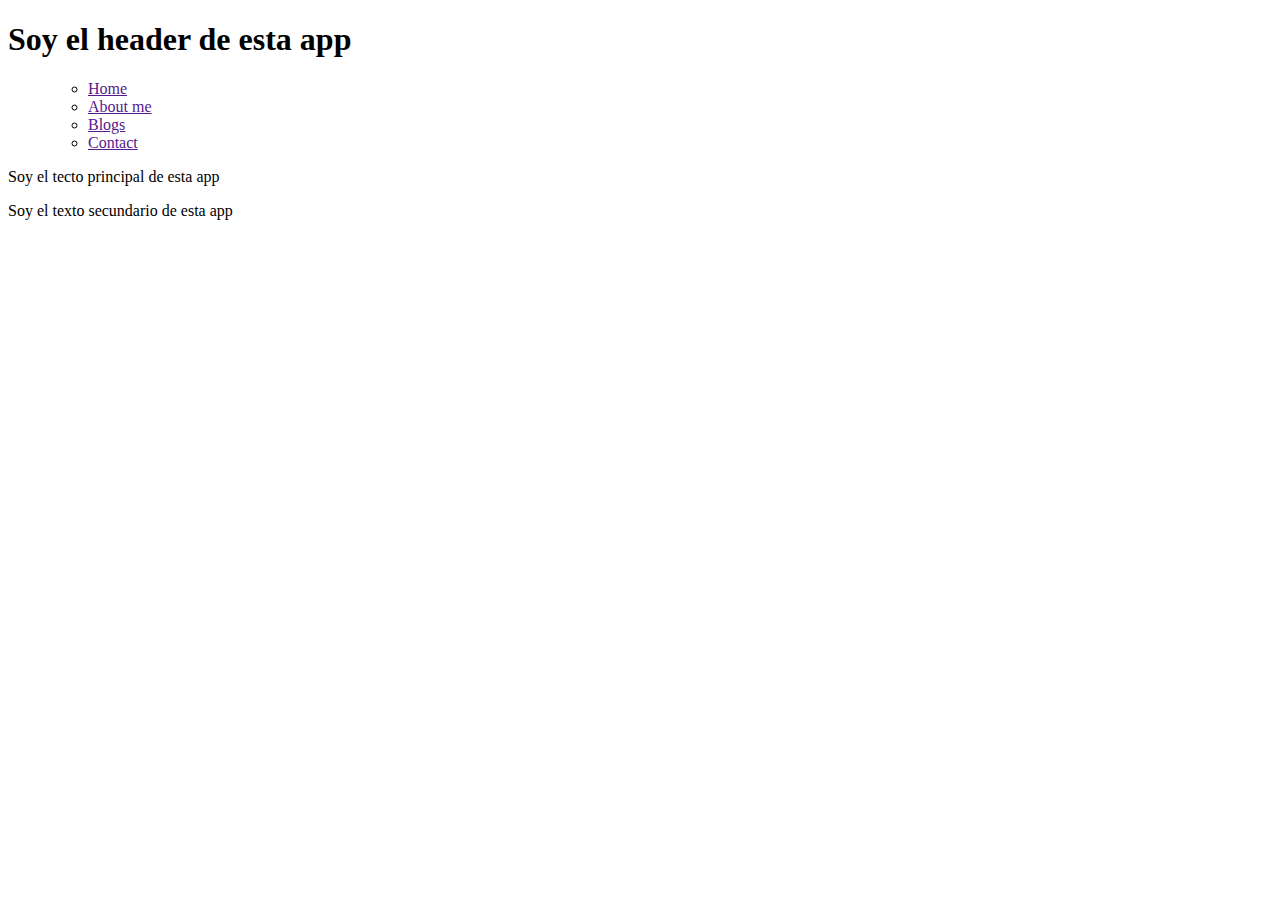
<file: DOM/index.html>
<!DOCTYPE html>
<html lang="en">
  <head>
    <meta charset="UTF-8" />
    <meta name="viewport" content="width=device-width, initial-scale=1.0" />
    <title>Document</title>
  </head>
  <body>

    <header>
      <h1 id="app-title">Soy el header de esta app</h1>
      <menu>
        <ul id="parent">
          <li><a href="">Home</a></li>
          <li class="menu-items"><a href="">About me</a></li>
          <li class="menu-items"><a href="">Blogs</a></li>
          <li class="menu-items"><a href="">Contact</a></li>
        </ul>
      </menu>
    </header>

    <main>
      <section>
        <p>Soy el tecto principal de esta app</p>
      </section>

      <section>
       <p> Soy el texto secundario de esta app </p>
    </section>
    </main>
  </body>
</html>
</file>
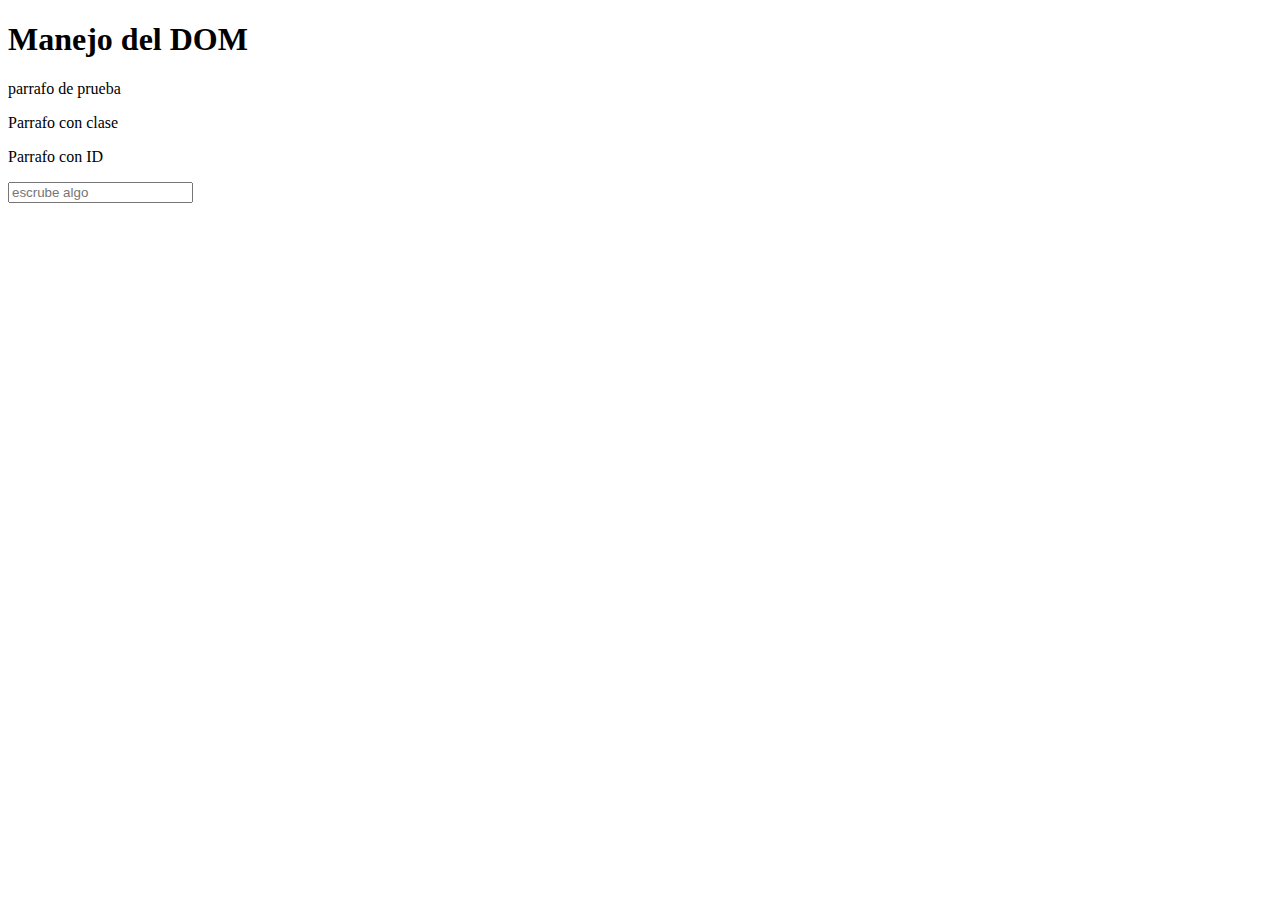
<file: JavaScript/index.html>
<!DOCTYPE html>
<html lang="en">
<head>
    <meta charset="UTF-8">
    <meta http-equiv="X-UA-Compatible" content="IE=edge">
    <meta name="viewport" content="width=device-width, initial-scale=1.0">
    <title>JavaScript</title>
</head>
<body>
    
    <h1>Manejo del DOM</h1>
    <p>parrafo de prueba</p>
    <p class="parrafo"> Parrafo con clase </p>
    <p id="parrafito">Parrafo con ID </p>
    <input type="text" placeholder="escrube algo">

    <script src="script.js"></script>
</body>
</html>
</file>
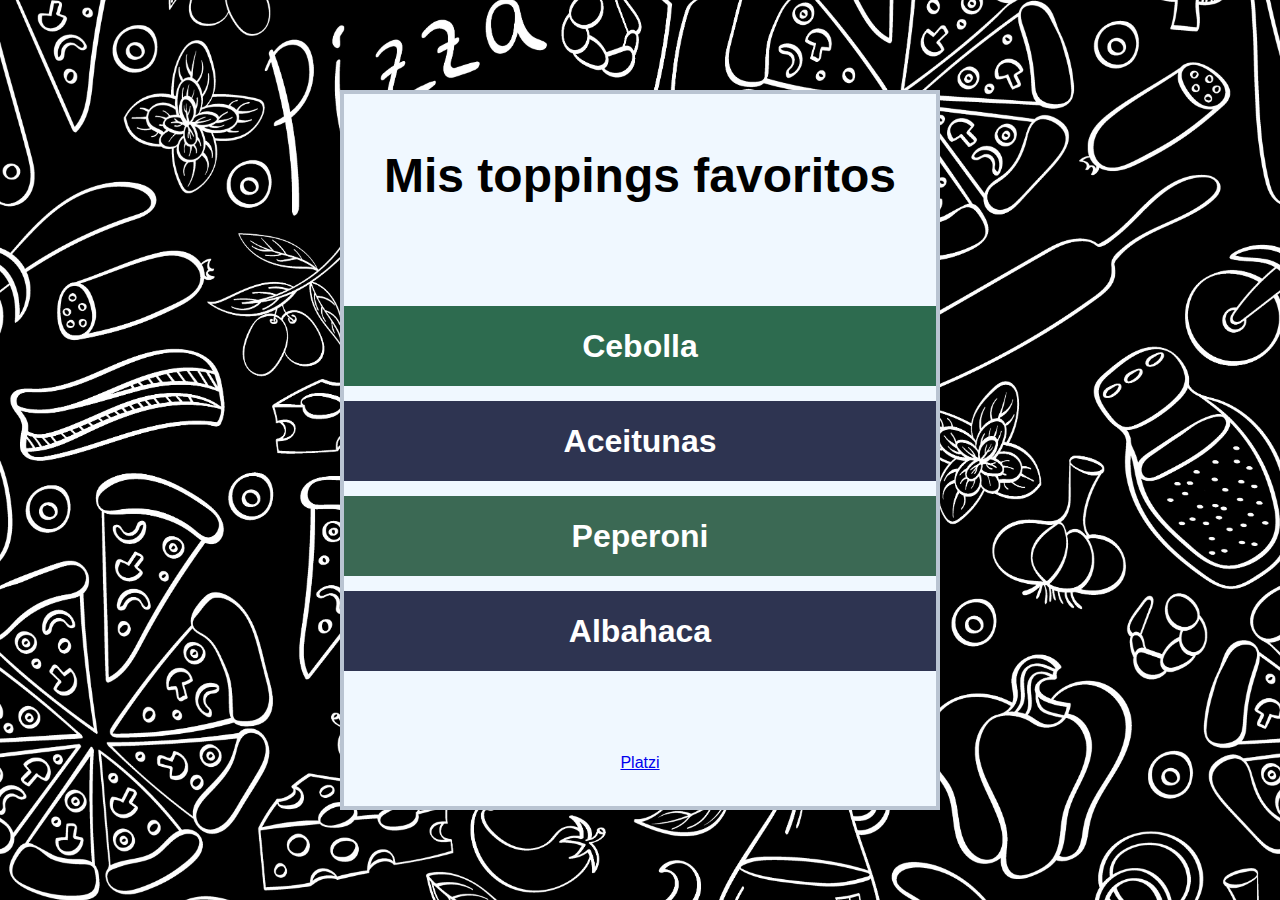
<file: DOM/Proy-pizza/index.html>
<!DOCTYPE html>
<html lang="en">
<head>
    <meta charset="UTF-8">
    <meta name="viewport" content="width=device-width, initial-scale=1.0">
    <link rel="stylesheet" href="style.css">
    <link rel="icon" type="img/png" href="img/icon-pizza.png">
    <title>Toppings</title>
</head>
<body>

<div id="contenedor">
<h1 id="titulo"> 🍕 Toppings de pizza 🍕 </h1>
<ul id="lista-toppings">
    <li class="topping fondo-marron" id="cebolla">Cebolla</li>
    <li class="topping fondo-naranja">Aceitunas</li>
    <li class="topping fondo-marron" id="Peperoni">Peperoni</li>
    <li class="topping fondo-naranja">Albahaca</li>
</ul>
<a href="https://platzi.com/home/">Platzi</a>
</div>


    <script src="index.js" ></script>
</body>
</html>
</file>
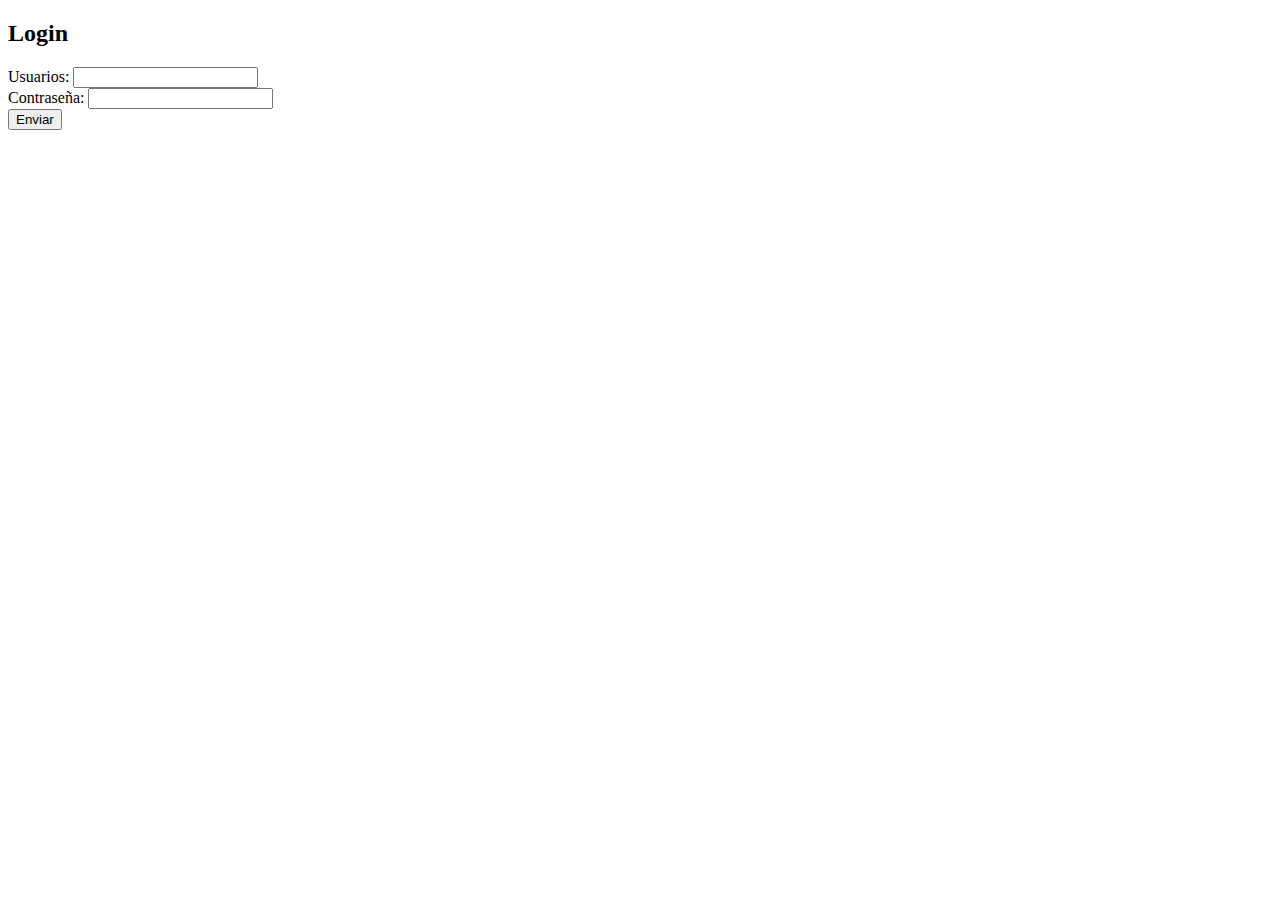
<file: Proyectos/Formulario/index.html>
<!DOCTYPE html>
<html lang="en">
<head>
    <meta charset="UTF-8">
    <meta name="viewport" content="width=device-width, initial-scale=1.0">
    <title>Document</title>
</head>
<body>
    <h2>Login</h2>

    <form id="loginForm" action="">
    <div class="separacion">
    <label for="usarname">Usuarios:</label>
    <input type="text" name="usarname" id="user">
    </div> 

    <div class="separacion">
    <label for="password">Contraseña:</label>
    <input type="password" name="password" id="password">
    </div>

    <button type="submit">Enviar</button>
    </form>

    <script src="index.js"></script>
    
</body>
</html>
</file>
<file: DOM/Proy-pizza/style.css>
/* estilos generales */
*{
    margin:0;
    padding: 0;
    box-sizing: border-box;
    font-family: 'Lato',sans-serif;
}

body{
    display: flex;
    justify-content: center;
    align-items: center;
    height: 100vh;
    text-align: center;
    background: url(img/fondo.jpeg) no-repeat center center/cover;
}
/* Asignar estilos a titulo 1 */
h1{
    font-size: 3rem;
    width: 100%;
    margin: 20px 10px;
}

/* Caja principal de imagen y texto */
#contenedor{
    display: flex;
    flex-wrap: wrap;
    justify-content: center;
    align-items: center;
    min-height: 80vh;
    width: 80vh;
    max-width: 600px;
    background-color: aliceblue;
    border: 4px solid #2354;
}
/* Estilo a cada elemento de la lista */
.topping{
    font-size: 2rem;
    font-weight: bold;
    color: white;
    display: flex;
    flex-wrap: wrap;
    justify-content: center;
    align-items: center;
    width: 100%;
    height: 80px;
    margin: 15px 0;
}
ul{
    width: 100%;
    height: 100%;
}
.fondo-marron{
    background-color: rgb(59, 105, 84);
}
.fondo-naranja{
    background-color: rgba(32, 37, 69, 0.933);
}
</file>
